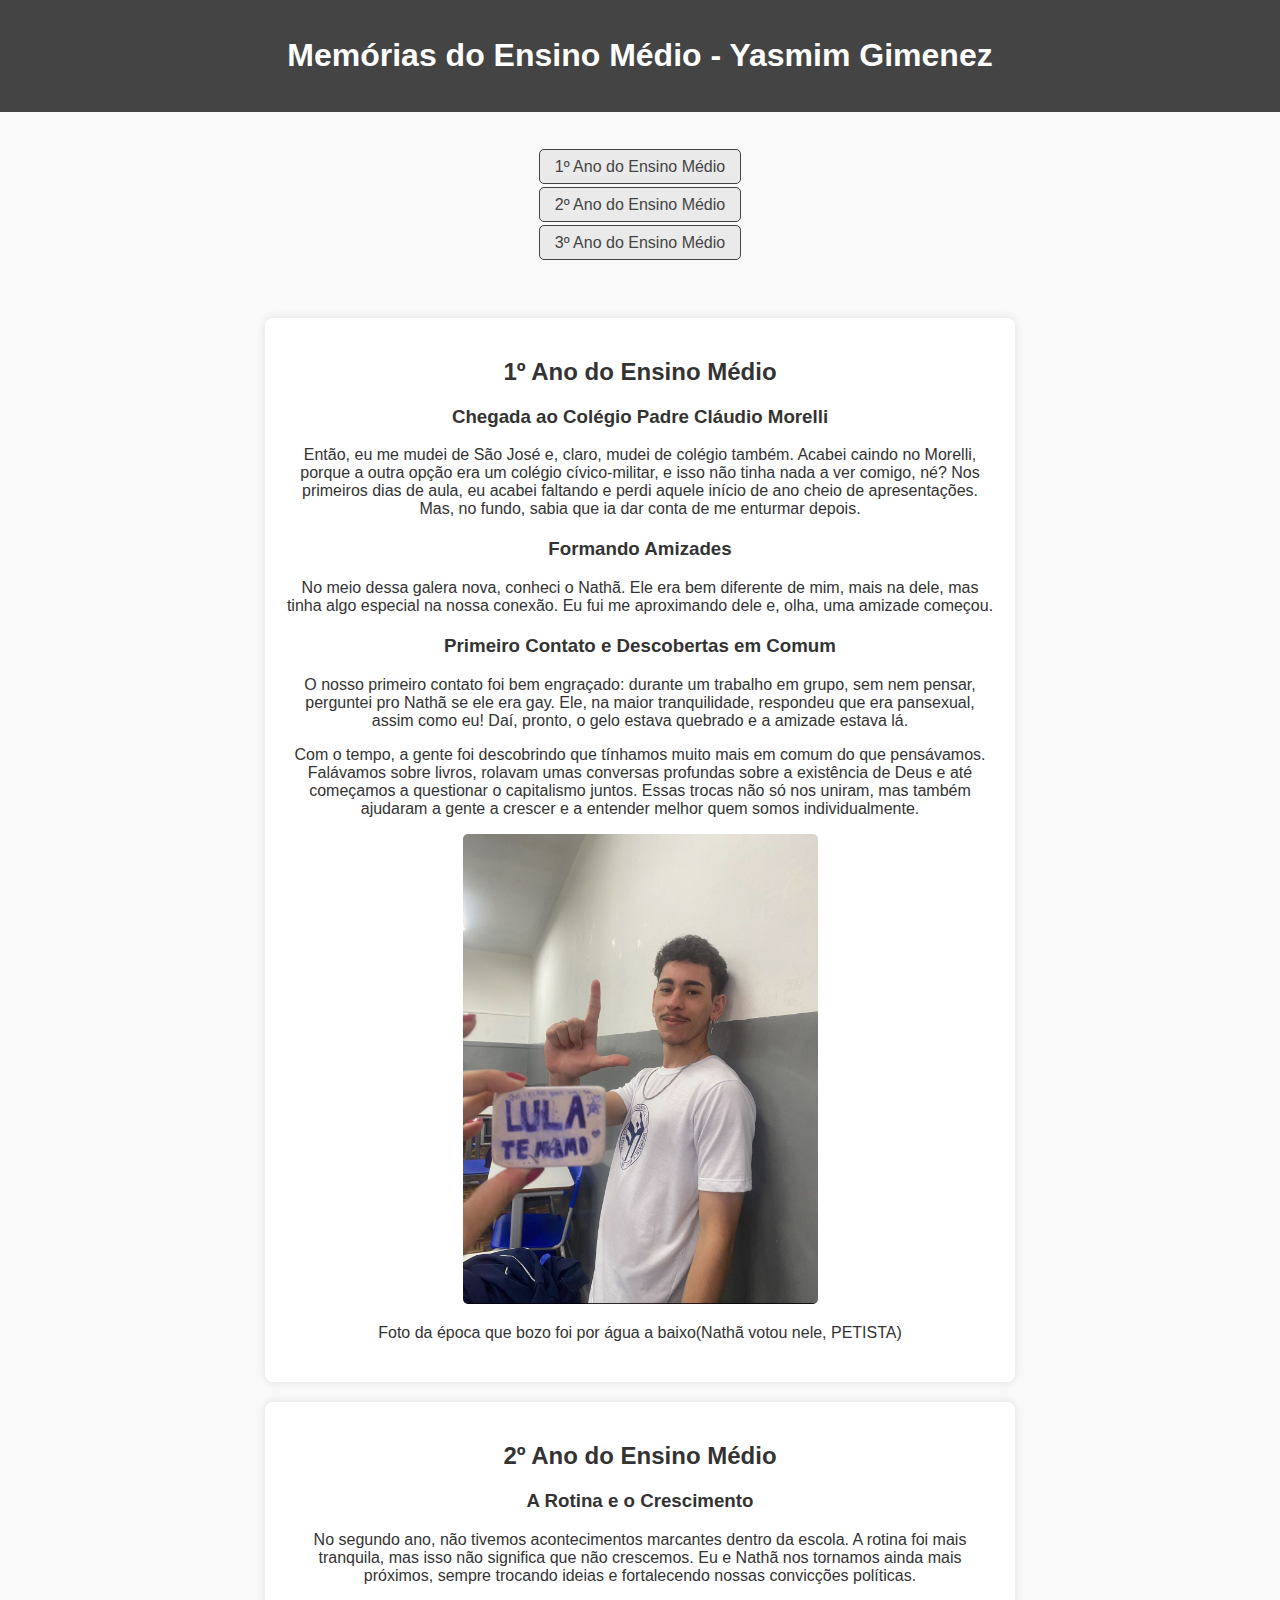
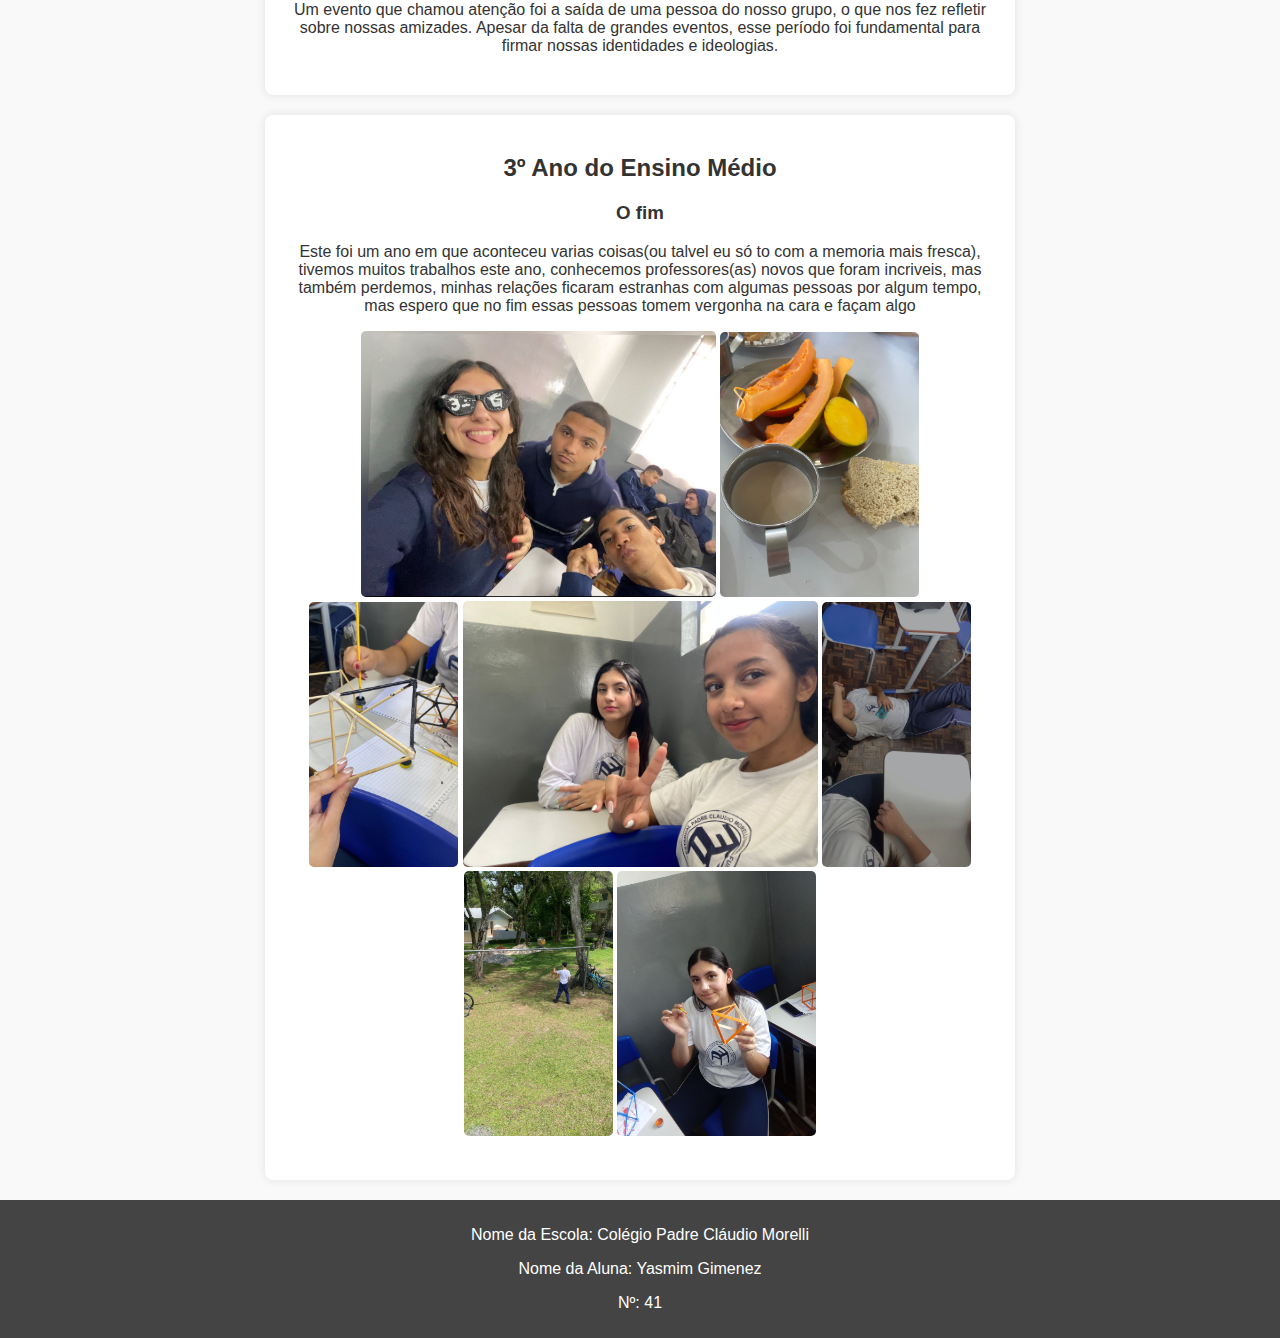
<file: index.html>
<!DOCTYPE html>
<html lang="pt-BR">
<head>
    <meta charset="UTF-8">
    <meta name="viewport" content="width=device-width, initial-scale=1.0">
    <title>Memórias do Ensino Médio - Yasmim Gimenez</title>
    <link rel="stylesheet" href="styles.css">
</head>
<body>

<header>
    <h1>Memórias do Ensino Médio - Yasmim Gimenez</h1>
</header>

<nav>
    <ul>
        <li><a href="#primeiro-ano">1º Ano do Ensino Médio</a></li>
        <li><a href="#segundo-ano">2º Ano do Ensino Médio</a></li>
        <li><a href="#terceiro-ano">3º Ano do Ensino Médio</a></li>
    </ul>
</nav>

<main>
    <section id="primeiro-ano">
        <h2>1º Ano do Ensino Médio</h2>
        <div class="memory">
            <h3>Chegada ao Colégio Padre Cláudio Morelli</h3>
            <p>Então, eu me mudei de São José e, claro, mudei de colégio também. Acabei caindo no Morelli, porque a outra opção era um colégio cívico-militar, e isso não tinha nada a ver comigo, né? Nos primeiros dias de aula, eu acabei faltando e perdi aquele início de ano cheio de apresentações. Mas, no fundo, sabia que ia dar conta de me enturmar depois.</p>
        </div>
        
        <div class="memory">
            <h3>Formando Amizades</h3>
            <p>No meio dessa galera nova, conheci o Nathã. Ele era bem diferente de mim, mais na dele, mas tinha algo especial na nossa conexão. Eu fui me aproximando dele e, olha, uma amizade começou.</p>
        </div>

        <div class="memory">
            <h3>Primeiro Contato e Descobertas em Comum</h3>
            <p>O nosso primeiro contato foi bem engraçado: durante um trabalho em grupo, sem nem pensar, perguntei pro Nathã se ele era gay. Ele, na maior tranquilidade, respondeu que era pansexual, assim como eu! Daí, pronto, o gelo estava quebrado e a amizade estava lá.</p>
            <p>Com o tempo, a gente foi descobrindo que tínhamos muito mais em comum do que pensávamos. Falávamos sobre livros, rolavam umas conversas profundas sobre a existência de Deus e até começamos a questionar o capitalismo juntos. Essas trocas não só nos uniram, mas também ajudaram a gente a crescer e a entender melhor quem somos individualmente.</p>
            
            <img src="2.jpeg"  width="50%" alt="Descrição da imagem" />

            <p>Foto da época que bozo foi por água a baixo(Nathã votou nele, PETISTA)</p>
        </div>

    </section>

    <section id="segundo-ano">
        <h2>2º Ano do Ensino Médio</h2>
        <div class="memory">
            <h3>A Rotina e o Crescimento</h3>
            <p>No segundo ano, não tivemos acontecimentos marcantes dentro da escola. A rotina foi mais tranquila, mas isso não significa que não crescemos. Eu e Nathã nos tornamos ainda mais próximos, sempre trocando ideias e fortalecendo nossas convicções políticas.</p>
            <p>Um evento que chamou atenção foi a saída de uma pessoa do nosso grupo, o que nos fez refletir sobre nossas amizades. Apesar da falta de grandes eventos, esse período foi fundamental para firmar nossas identidades e ideologias.</p>
        </div>
    </section>
    
    

    <section id="terceiro-ano">
        <h2>3º Ano do Ensino Médio</h2>
        <div class="memory">
            <h3>O fim</h3>
            <p>Este foi um ano em que aconteceu varias coisas(ou talvel eu só to com a memoria mais fresca), tivemos muitos trabalhos este ano, conhecemos professores(as) novos que foram incriveis, mas também perdemos, minhas relações ficaram estranhas com algumas pessoas por algum tempo, mas espero que no fim essas pessoas tomem vergonha na cara e façam algo</p>
            <img src="1.jpeg" width="50%" alt="Imagem da formatura">
            <img src="3.jpeg" width="28%" alt="Imagem da formatura">
            <img src="4.jpeg" width="21%" alt="Imagem da formatura">
            <img src="7.jpeg" width="50%" alt="Imagem da formatura">
            <img src="6.jpeg" width="21%" alt="Imagem da formatura">
            <img src="5.jpeg" width="21%" alt="Imagem da formatura">         
             <img src="8.jpg" width="28%" alt="Imagem da formatura">



        </div>
    </section>

    <button id="scrollToTop" title="Voltar ao topo">&#8593;</button>

</main>

<footer>
    <p>Nome da Escola: Colégio Padre Cláudio Morelli</p>
    <p>Nome da Aluna: Yasmim Gimenez</p>
    <p>Nº: 41</p>
</footer>

<button id="scrollToTop" title="Voltar ao topo">↑</button>

<script src="script.js"></script> <!-- Link para o arquivo JavaScript -->
<script>
    // Mostra o botão quando a página é rolada para baixo
    window.onscroll = function() {
        const button = document.getElementById('scrollToTop');
        if (document.body.scrollTop > 100 || document.documentElement.scrollTop > 100) {
            button.style.display = "block"; // Mostra o botão
        } else {
            button.style.display = "none"; // Esconde o botão
        }
    };

    // Rola para o topo ao clicar no botão
    document.getElementById('scrollToTop').onclick = function() {
        document.body.scrollTop = 0; // Para Safari
        document.documentElement.scrollTop = 0; // Para Chrome, Firefox, IE e Opera
    };
</script>

</body>
</html>
</file>
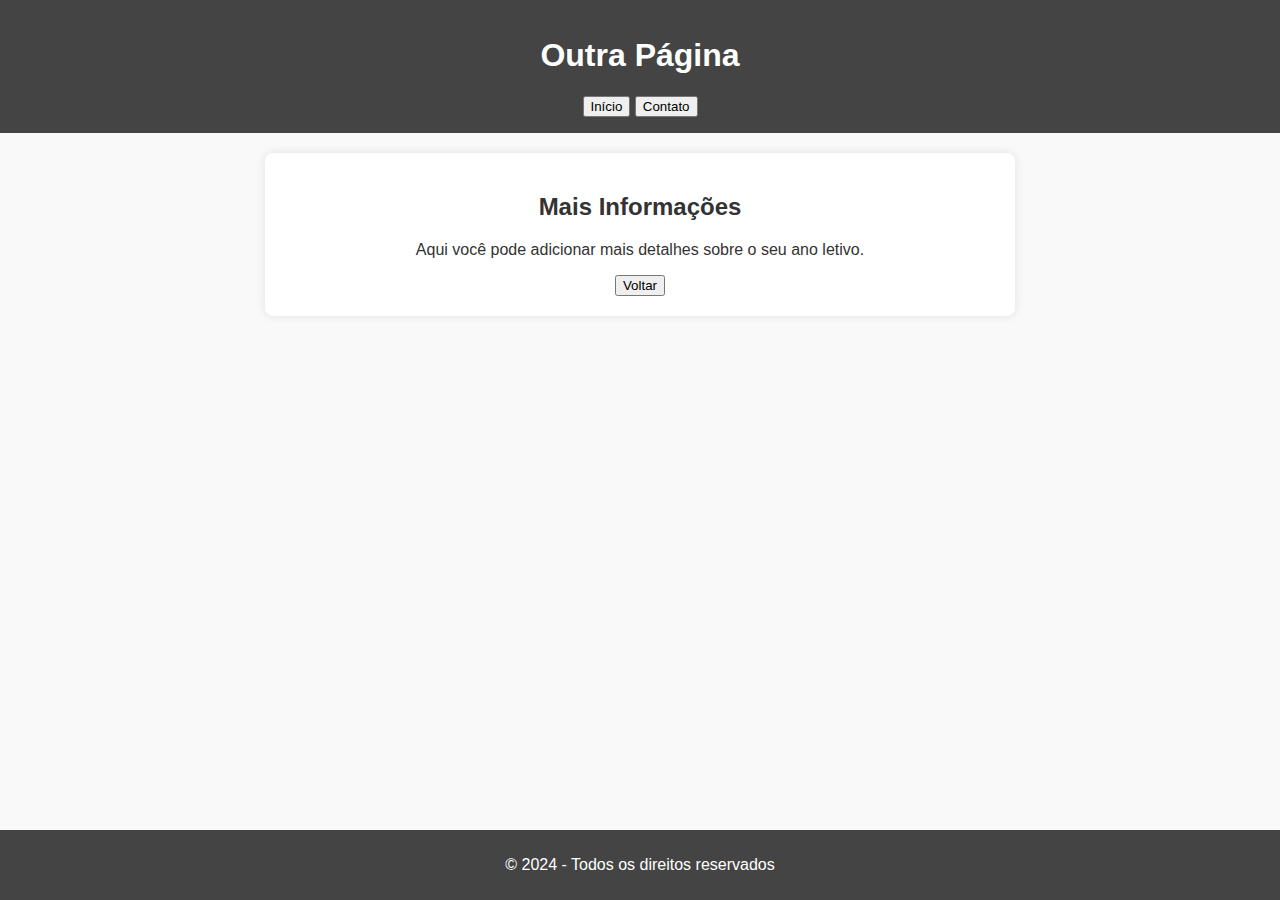
<file: index2.html>
<!DOCTYPE html>
<html lang="pt-BR">
<head>
    <meta charset="UTF-8">
    <meta name="viewport" content="width=device-width, initial-scale=1.0">
    <title>Outra Página - Meu Ano Letivo</title>
    <link rel="stylesheet" href="styles.css">
</head>
<body>
    <header>
        <h1>Outra Página</h1>
        <div class="header-buttons">
            <button>Início</button>
            <button>Contato</button>
        </div>
    </header>

    <main>
        <section>
            <h2>Mais Informações</h2>
            <p>Aqui você pode adicionar mais detalhes sobre o seu ano letivo.</p>
            <button>Voltar</button>
        </section>
    </main>

    <footer>
        <p>&copy; 2024 - Todos os direitos reservados</p>
    </footer>
</body>
</html>
</file>
<file: styles.css>
html {
    scroll-behavior: smooth; /* Adiciona rolamento suave */
}

* {
    box-sizing: border-box; /* Inclui padding e borda no cálculo da largura/altura */
}

body {
    font-family: Arial, sans-serif;
    margin: 0; /* Remove margem do body */
    padding: 0;
    background-color: #f9f9f9; /* Fundo cinza muito claro */
    color: #333; /* Texto em cinza escuro */
    text-align: center; /* Centraliza o texto */
    display: flex;
    flex-direction: column;
    min-height: 100vh; /* Garante que a página ocupe toda a altura da tela */
}

header {
    background-color: #444; /* Fundo cinza escuro */
    color: white; /* Texto branco */
    padding: 1em 0;
}

nav {
    margin: 20px;
}

nav ul {
    display: flex;
    flex-wrap: wrap; /* Permite que os itens se movam para a próxima linha */
    justify-content: center; /* Centraliza os itens */
    list-style-type: none;
    padding: 0;
}

nav ul li {
    margin: 10px; /* Espaçamento entre os itens */
    flex: 1 1 1000px; /* Flexível, com largura mínima de 100px */
    text-align: center; /* Centraliza o texto dentro do item */
}


nav ul li a {
    text-decoration: none; /* Remove o sublinhado */
    color: #444; /* Texto cinza escuro */
    background-color: #eaeaea; /* Fundo cinza claro */
    padding: 8px 15px; /* Espaçamento interno */
    border: 1px solid #444; /* Borda cinza escuro */
    border-radius: 5px; /* Bordas arredondadas */
    transition: background-color 0.3s; /* Efeito de transição */
}

nav ul li a:hover {
    background-color: #444; /* Fundo cinza escuro ao passar o mouse */
    color: #ffffff; /* Texto branco ao passar o mouse */
}

main {
    flex: 1; /* Permite que o main ocupe o espaço restante */
}

section {
    margin: 20px auto; /* Centraliza a seção */
    padding: 20px;
    background-color: #ffffff; /* Fundo branco */
    border-radius: 8px;
    box-shadow: 0 0 10px rgba(0, 0, 0, 0.1);
    max-width: 750px; /* Largura máxima para centralizar */
}

footer {
    text-align: center;
    padding: 10px;
    background-color: #444; /* Fundo cinza escuro */
    color: white; /* Texto branco */
}

.memory {
    margin-bottom: 20px;
}

.memory img {
    max-width: 100%;
    height: auto;
    border-radius: 5px;
}

h2 {
    color: #333; /* Texto em cinza escuro */
}

#scrollToTop {
    position: fixed; /* Fica fixo na tela */
    bottom: 20px; /* Distância do fundo */
    right: 20px; /* Distância da direita */
    background-color: #333; /* Fundo cinza mais escuro */
    color: white; /* Texto branco */
    border: none; /* Sem borda */
    border-radius: 5px; /* Bordas arredondadas */
    padding: 10px; /* Espaçamento interno */
    cursor: pointer; /* Muda o cursor ao passar o mouse */
    display: none; /* Começa invisível */
    z-index: 1000; /* Fica na frente de outros elementos */
    font-size: 20px; /* Tamanho da fonte */
    transition: background-color 0.3s; /* Efeito de transição */
}

#scrollToTop:hover {
    background-color: #555; /* Fundo mais claro ao passar o mouse */
}


/* Estilos gerais */

body {
    font-size: 16px; /* Tamanho de fonte padrão */
}

/* Para telas menores que 600px */
@media (max-width: 600px) {
    body {
        font-size: 14px; /* Tamanho de fonte reduzido */
    }

    nav ul {
        flex-direction: column; /* Muda a direção para coluna */
        align-items: center; /* Centraliza os itens */
    }

    nav ul li {
        margin-bottom: 10px; /* Espaçamento entre os itens */
    }

    #scrollToTop {
        bottom: 10px; /* Ajusta a posição */
        right: 10px; /* Ajusta a posição */
    }
}

/* Para telas entre 601px e 900px */
@media (max-width: 900px) {
    nav ul {
        flex-direction: row; /* Mantém a direção como linha */
        justify-content: center; /* Centraliza os itens */
    }
}
</file>
